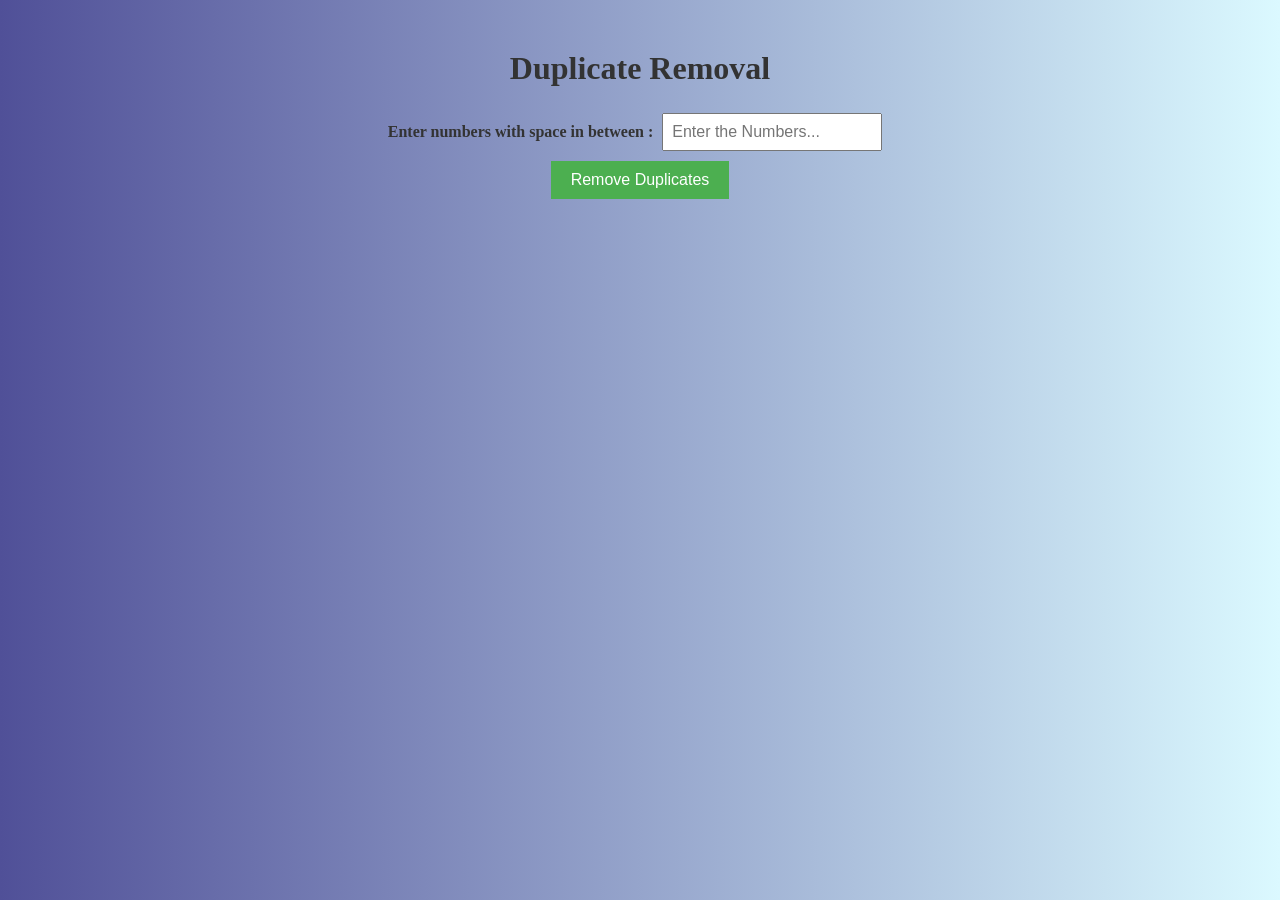
<file: Duplicate_Removal/index.html>
<!DOCTYPE html>
<html lang="en">

<head>
    <meta charset="UTF-8">
    <meta name="viewport" content="width=device-width, initial-scale=1.0">
    <title>Duplicates_Removal</title>
    <link rel="stylesheet" href="styles.css">
</head>

<body>
    <div class="wrapper">
        <div>
            <h1>Duplicate Removal</h1>

            <label for="inputArray">Enter numbers with space in between :</label>
            <input type="text" id="inputArray" placeholder="Enter the Numbers...">
            <br>
            <button onclick="removeDuplicates()">Remove Duplicates</button>

            <p id="result"></p>
        </div>
    </div>

    <script src="index.js"></script>
</body>

</html>
</file>
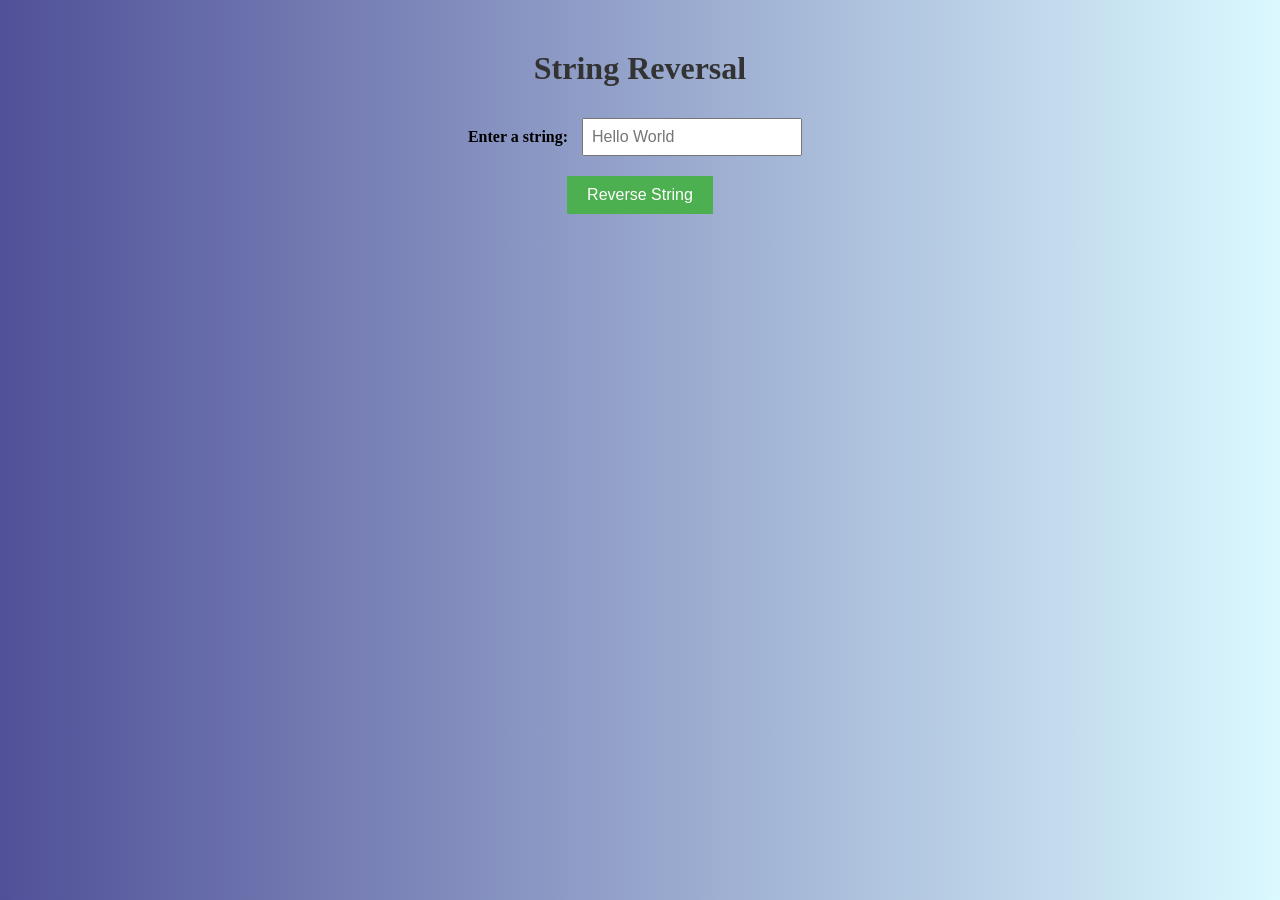
<file: Reverse_Hello_World/index.html>
<!DOCTYPE html>
<html lang="en">

<head>
    <meta charset="UTF-8">
    <meta name="viewport" content="width=device-width, initial-scale=1.0">
    <title>Reverse-Hello_World</title>
    <link rel="stylesheet" href="styles.css">
</head>

<body>
    <div class="wrapper">
        <h1>String Reversal</h1>

        <label for="inputString">Enter a string:</label>
        <input type="text" id="inputString" placeholder="Hello World">

        <br>
        <button onclick="reverseString()">Reverse String</button>
        <p id="result"></p>
    </div>

    <script src="index.js"></script>
</body>

</html>
</file>
<file: Duplicate_Removal/styles.css>
body {
    font-weight: bold;
    text-align: center;
    margin-top: 50px;
    color: #333;
    background: rgb(2, 0, 36);
    background: linear-gradient(90deg,
            rgba(2, 0, 36, 1) 0%,
            rgba(80, 80, 152, 1) 0%,
            rgba(219, 249, 255, 1) 100%);
}

.wrapper {
    justify-content: center;
    align-items: center;
}

input,
button {
    padding: 10px;
    font-size: 16px;
    margin: 5px;
    color: #333;
}

button {
    background-color: #4caf50;
    color: white;
    padding: 10px 20px;
    font-size: 16px;
    cursor: pointer;
    border: none;
}

button:hover {
    background-color: #45a049;
}

input {
    padding: 8px;
    margin-right: 10px;
}

#result {
    margin-top: 20px;
    font-size: 18px;
    color: #333;
}
</file>
<file: Reverse_Hello_World/styles.css>
body {
    font-weight: bold;
    text-align: center;
    margin-top: 50px;
    background-color: #f4f4f4;
    background: rgb(2,0,36);
    background: linear-gradient(90deg, rgba(2,0,36,1) 0%, rgba(80,80,152,1) 0%, rgba(219,249,255,1) 100%);
}

h1 {
    color: #333;
}

input,
button {
    padding: 10px;
    font-size: 16px;
    margin: 10px;
}

#result {
    margin-top: 20px;
    font-size: 18px;
    color: #333;
}

button {
    background-color: #4caf50;
    color: white;
    padding: 10px 20px;
    font-size: 16px;
    cursor: pointer;
    border: none;
}

button:hover {
    background-color: #45a049;
}

input {
    padding: 8px;
    margin-right: 10px;
}
</file>
